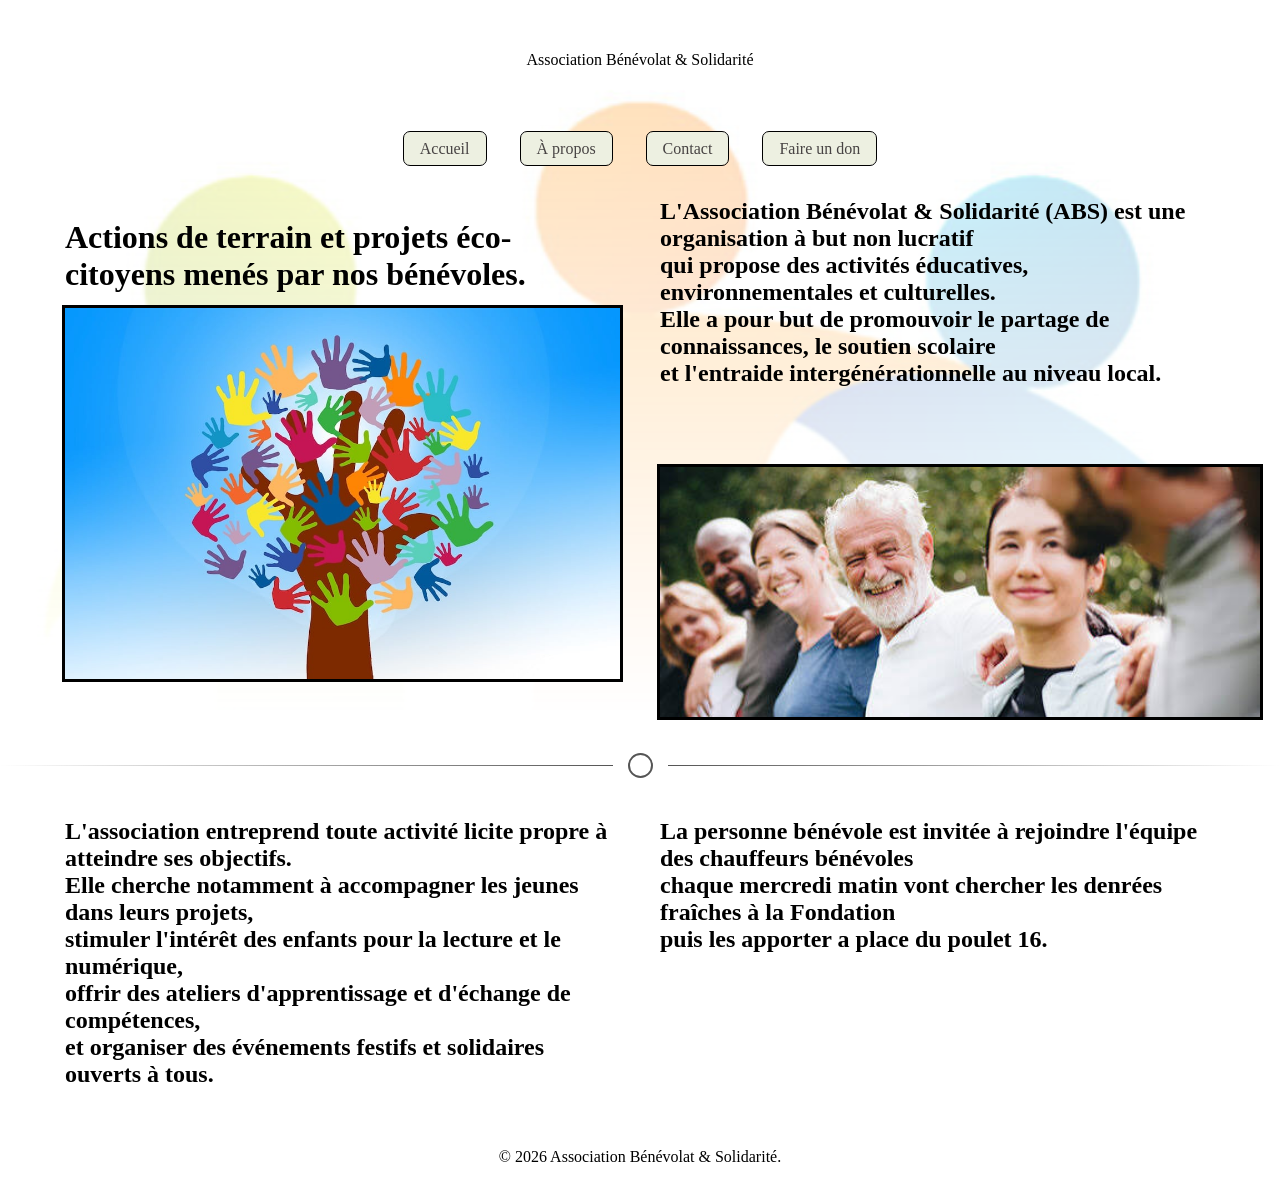
<file: index.html>
<!doctype html>
<html lang="fr">
<head>
    <meta charset="UTF-8">
    <meta name="viewport" content="width=device-width, initial-scale=1.0">
    <link rel="stylesheet" href="style.css">
    <title>Association Bénévolat & Solidarité</title>
</head>

<body>
    <div class="hero">
        <img src="./images/images.jpg" class="image" alt="Logo de l'association">
        <header class="entete">Association Bénévolat & Solidarité</header>
    </div>

    <div class="container">
        <nav>
    <ul>
        <li><a class="liste" href="index.html">Accueil</a></li>
        <li><a class="liste" href="./apropos/apropos.html">À propos</a></li>
        <li><a class="liste" href="./contact/contact.html">Contact</a></li>
        <li><a class="liste" href="./don/don.html">Faire un don</a></li>
    </ul>
</nav>
        <main>

        <div class="bodies">
        <h1>Actions de terrain et projets éco-citoyens menés par nos bénévoles.<br>
            <img src="./images/bd736a10ebb366404ae9bb1fe3ed3b4e.jpg" class="village" alt="Projet associatif en extérieur"></h1>
            <h2>L'Association Bénévolat & Solidarité (ABS) est une organisation à but non lucratif 
            <br>qui propose des activités éducatives, environnementales et culturelles.
            <br>Elle a pour but de promouvoir le partage de connaissances, le soutien scolaire
            <br>et l'entraide intergénérationnelle au niveau local.
            <img src="./images/images(1).jpg" class="image2" alt="Bénévoles de l'association lors d'une activité"></h2>
        </div>
        <div class="custom-divider">
            <div class="circle"></div>
        </div>

        <div class="bodies2">
            <h2>L'association entreprend toute activité licite propre à atteindre ses objectifs.
            <br>Elle cherche notamment à accompagner les jeunes dans leurs projets,
            <br>stimuler l'intérêt des enfants pour la lecture et le numérique,
            <br>offrir des ateliers d'apprentissage et d'échange de compétences,
            <br>et organiser des événements festifs et solidaires ouverts à tous.</h2>
            
            <h2>La personne bénévole est invitée à rejoindre l'équipe des chauffeurs bénévoles
                <br>chaque mercredi matin vont chercher les denrées fraîches à la Fondation
                <br>puis les apporter a place du poulet 16.</h2>
        </div>
        </main>
    </div>

    <footer>
        <p class="footer">&copy; 2026 Association Bénévolat & Solidarité.</p>
    </footer>
</body>
</html>
</file>
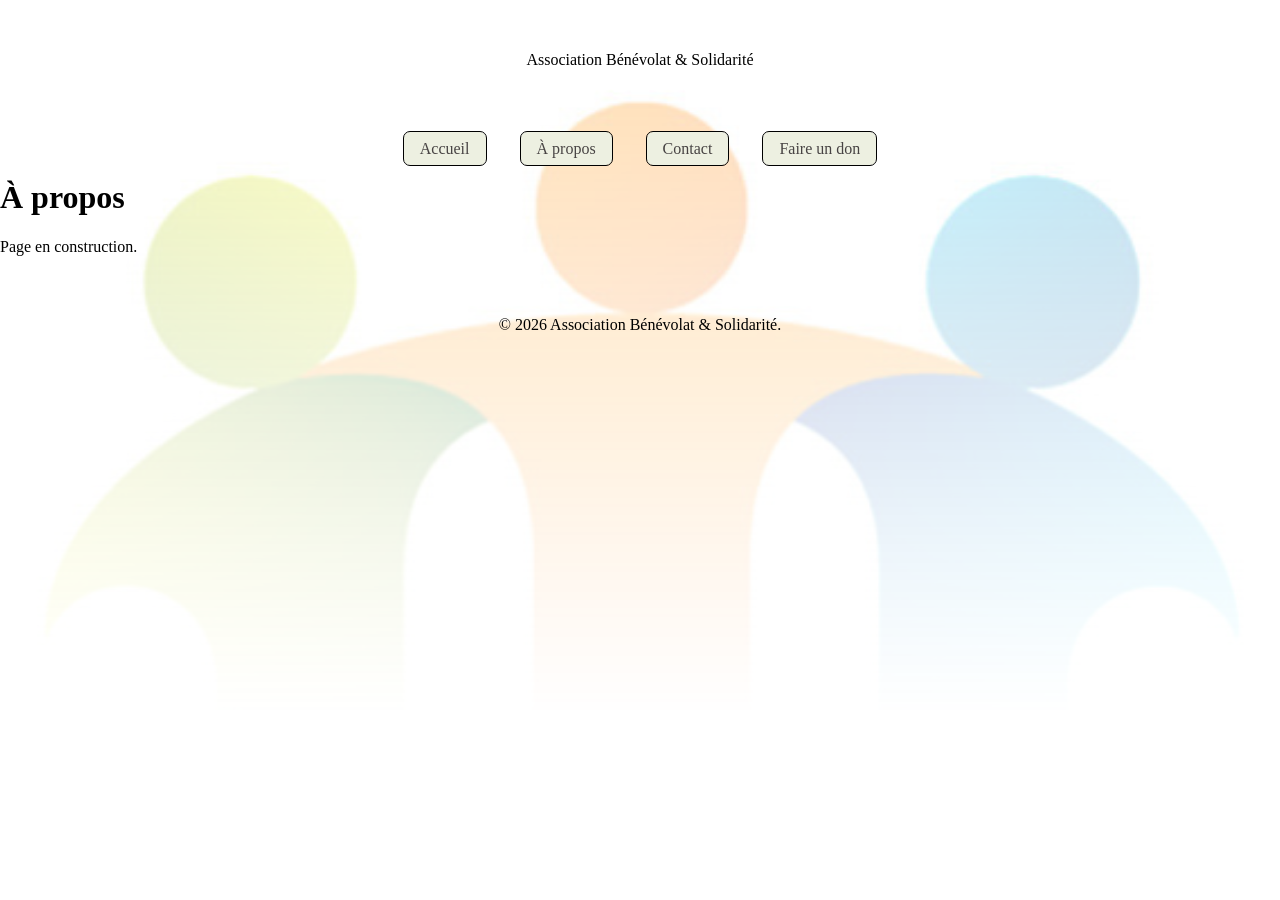
<file: apropos/apropos.html>
<!doctype html>
<html lang="fr">
<head>
    <meta charset="UTF-8">
    <meta name="viewport" content="width=device-width, initial-scale=1.0">
    <link rel="stylesheet" href="../style.css">
    <title>À propos — Association Bénévolat & Solidarité</title>
</head>

<body>
    <div class="hero">
        <img src="../images/images.jpg" class="image" alt="Logo de l'association">
        <header class="entete">Association Bénévolat & Solidarité</header>
    </div>

    <div class="container">
        <nav>
    <ul>
        <li><a class="liste" href="../index.html">Accueil</a></li>
        <li><a class="liste" href="./apropos.html">À propos</a></li>
        <li><a class="liste" href="../contact/contact.html">Contact</a></li>
        <li><a class="liste" href="../don/don.html">Faire un don</a></li>
    </ul>
</nav>
        <main>

        <h1>À propos</h1>
        <p>Page en construction.</p>

        </main>
    </div>

    <footer>
        <p class="footer">&copy; 2026 Association Bénévolat & Solidarité.</p>
    </footer>
</body>
</html>
</file>
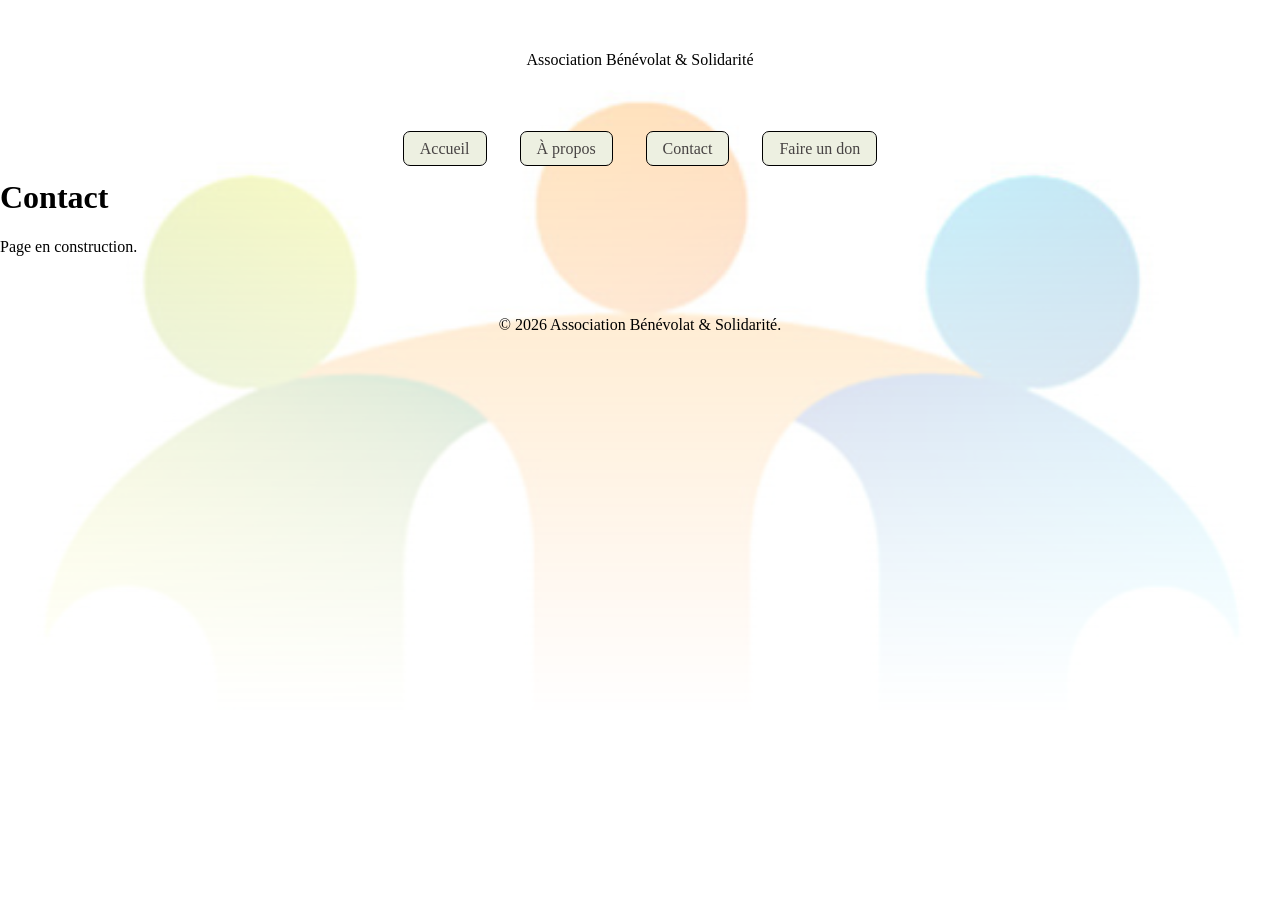
<file: contact/contact.html>
<!doctype html>
<html lang="fr">
<head>
    <meta charset="UTF-8">
    <meta name="viewport" content="width=device-width, initial-scale=1.0">
    <link rel="stylesheet" href="../style.css">
    <title>Contact — Association Bénévolat & Solidarité</title>
</head>

<body>
    <div class="hero">
        <img src="../images/images.jpg" class="image" alt="Logo de l'association">
        <header class="entete">Association Bénévolat & Solidarité</header>
    </div>

    <div class="container">
        <nav>
    <ul>
        <li><a class="liste" href="../index.html">Accueil</a></li>
        <li><a class="liste" href="../apropos/apropos.html">À propos</a></li>
        <li><a class="liste" href="./contact.html">Contact</a></li>
        <li><a class="liste" href="../don/don.html">Faire un don</a></li>
    </ul>
</nav>
        <main>

        <h1>Contact</h1>
        <p>Page en construction.</p>

        </main>
    </div>

    <footer>
        <p class="footer">&copy; 2026 Association Bénévolat & Solidarité.</p>
    </footer>
</body>
</html>
</file>
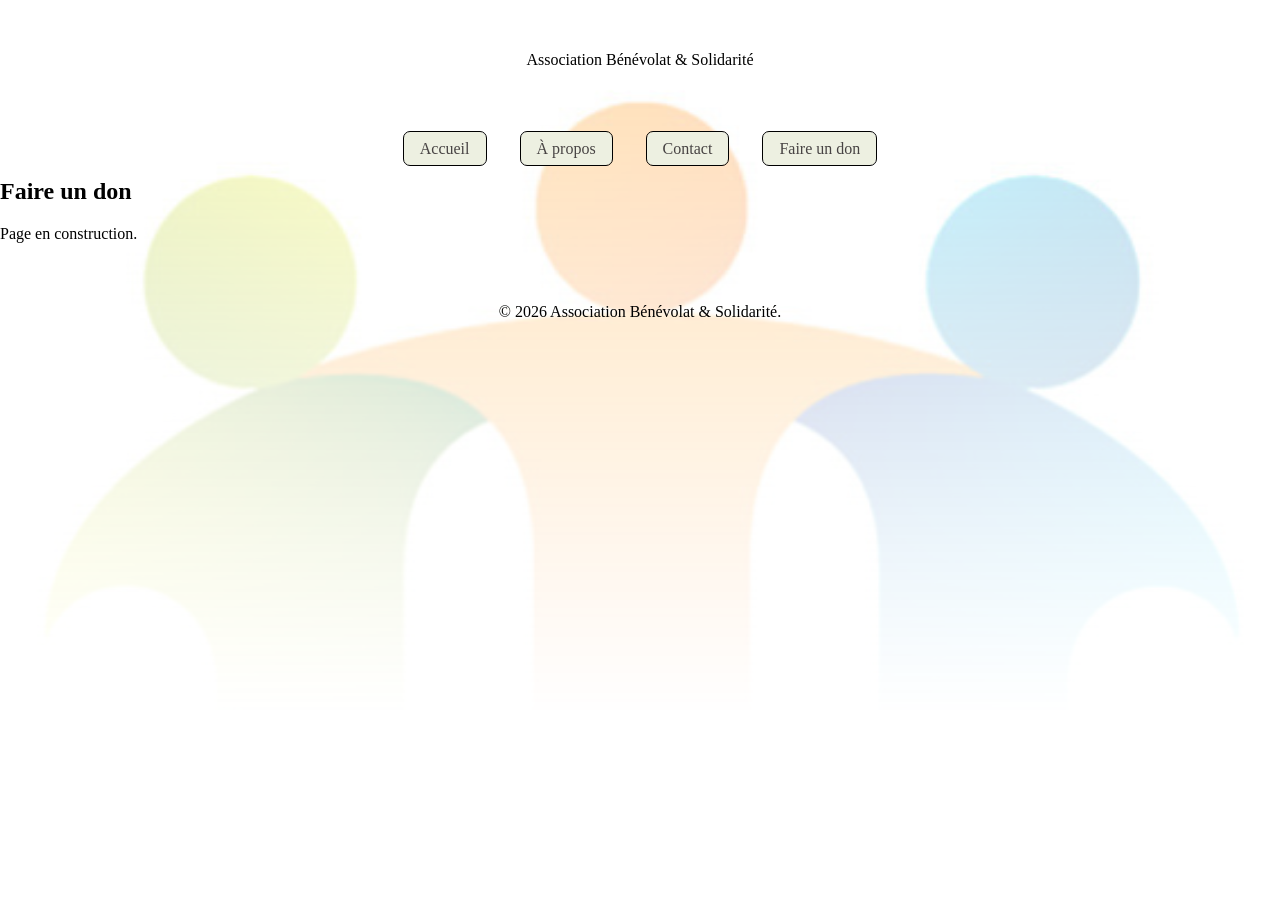
<file: don/don.html>
<!doctype html>
<html lang="fr">
<head>
    <meta charset="UTF-8">
    <meta name="viewport" content="width=device-width, initial-scale=1.0">
    <link rel="stylesheet" href="../style.css">
    <title>Faire un don — Association Bénévolat & Solidarité</title>
</head>

<body>
    <div class="hero">
        <img src="../images/images.jpg" class="image" alt="Logo de l'association">
        <header class="entete">Association Bénévolat & Solidarité</header>
    </div>

    <div class="container">
        <nav>
    <ul>
        <li><a class="liste" href="../index.html">Accueil</a></li>
        <li><a class="liste" href="../apropos/apropos.html">À propos</a></li>
        <li><a class="liste" href="../contact/contact.html">Contact</a></li>
        <li><a class="liste" href="./don.html">Faire un don</a></li>
    </ul>
</nav>
        <main>

        <h2>Faire un don</h2>
        <p>Page en construction.</p>

        </main>
    </div>

    <footer>
        <p class="footer">&copy; 2026 Association Bénévolat & Solidarité.</p>
    </footer>
</body>
</html>
</file>
<file: style.css>
/* ==========================================================================
   VARIABLES CSS (Centralisation des couleurs et espacements)
   ========================================================================== */
:root {
    --bg-button: #edf0e1;
    --bg-button-hover: #f5b650;
    --text-color: #474343;
    --text-dark: #040404;
    --border-color: #555555;
    
    --space-xs: 8px;
    --space-sm: 15px;
    --space-md: 30px;
    --space-lg: 40px;
    
    --breakpoint-mobile: 480px;  /* Justification: Ciblage smart-phones / petits écrans */
    --breakpoint-tablet: 850px;  /* Justification: Bascule vers affichage desktop/tablette large */
}

/* ==========================================================================
   RESET & BASE (MOBILE-FIRST par défaut)
   ========================================================================== */
* {
    box-sizing: border-box;
}

html, body {
    max-width: 100%;
    overflow-x: hidden;
    margin: 0;
    padding: 0;
}

.image {
    position: fixed;
    top: 0;
    left: 0;
    width: 100vw;
    height: 100vh;
    object-fit: cover;
    z-index: -1; 
    opacity: 0.3;
    -webkit-mask-image: linear-gradient(to bottom, rgba(0,0,0,1) 0%, rgba(0,0,0,0) 80%);
    mask-image: linear-gradient(to bottom, rgba(0,0,0,1) 0%, rgba(0,0,0,0) 80%);
    pointer-events: none;
}

a.liste, button {
    border: none;
    outline: 1px solid black;
    background-color: var(--bg-button);
    padding: var(--space-xs) 16px;
    border-radius: 6px;
    color: var(--text-color);
    cursor: pointer;
    text-decoration: none;
    transition: background-color 0.2s ease, color 0.2s ease;
}

a.liste:hover, button:hover {
    background-color: var(--bg-button-hover);
    color: var(--text-dark);
}

.hero {
    position: relative;
    width: 100%;
    height: 120px;
}

.entete {
    position: absolute;
    top: 50%;
    left: 50%;
    transform: translate(-50%, -50%);
    margin: 0;
    color: black;
    white-space: nowrap;
}

/* Navigation - Mobile First */
nav ul {
    width: 100%;
    display: flex;
    justify-content: center;
    gap: var(--space-sm);
    flex-wrap: wrap;
    list-style: none;
    padding: 0; 
    margin: 20px 0;
}

/*
   INTEGRATION GRID & LAYOUT (MOBILE FIRST)
   Les conteneurs principaux utilisent CSS Grid pour aligner le texte et les visuels.
*/
.bodies, .bodies2 {
    display: grid;
    grid-template-columns: 1fr; /* 1 seule colonne en mobile */
    gap: var(--space-md);
    max-width: 1150px;
    width: 100%;
    margin: var(--space-lg) auto 0 auto;
    text-align: center;
    font-size: 1em;
}

.bodies > h2, .bodies2 > h2 {
    margin: 0;
}

.village {
    outline: black 3px solid;
    width: 100%;
    max-width: 100%;
    height: auto;
    margin-top: var(--space-sm);
}

.image2 {
    outline: black 3px solid;
    width: 100%;
    max-width: 600px;
    height: auto;
    max-height: 250px;
    object-fit: cover;
    margin-top: 2rem;
}

.footer {
    margin: 60px 0 30px 0;
    text-align: center;
}

/* Diviseur personnalisé */
.custom-divider {
    display: flex;
    align-items: center;
    justify-content: center;
    width: 100%;
    margin: var(--space-md) 0;
}

.custom-divider::before,
.custom-divider::after {
    content: '';
    flex: 1;
    height: 1px;
}

.custom-divider::before {
    background: linear-gradient(to right, transparent, var(--border-color));
}

.custom-divider::after {
    background: linear-gradient(to left, transparent, var(--border-color));
}

.custom-divider .circle {
    width: 25px;
    height: 25px;
    border: 2px solid var(--border-color);
    border-radius: 50%;
    margin: 0 var(--space-sm);
    box-shadow: 0 0 8px rgba(255, 255, 255, 0.2);
    flex-shrink: 0;
}

/* ==========================================================================
   RESPONSIVE - ENRICHISSEMENT PROGRESSIF (MEDIA QUERIES MIN-WIDTH)
   ========================================================================== */

/* BREAKPOINT 1 : Smartphone moyen vers Tablette (480px) */
/* Justification : Ajustement des marges et espacements du menu pour petits écrans */
@media screen and (min-width: 480px) {
    nav ul {
        gap: 20px;
    }
    .image2 {
        margin-top: 3rem;
    }
}

/* BREAKPOINT 2 : Tablette vers Desktop (850px) */
/* Justification : Passage du layout 1 colonne vers 2 colonnes (Grid desktop) */
@media screen and (min-width: 850px) {
    nav ul {
        gap: 35px;
        flex-wrap: nowrap;
    }

    .bodies, .bodies2 {
        grid-template-columns: 1fr 1fr; /* Passage sur 2 colonnes via Grid */
        gap: var(--space-lg);
        text-align: left;
        width: 110%;
    }

    .image2 {
        width: 150%;
        margin-top: 5rem;
    }
}
</file>
